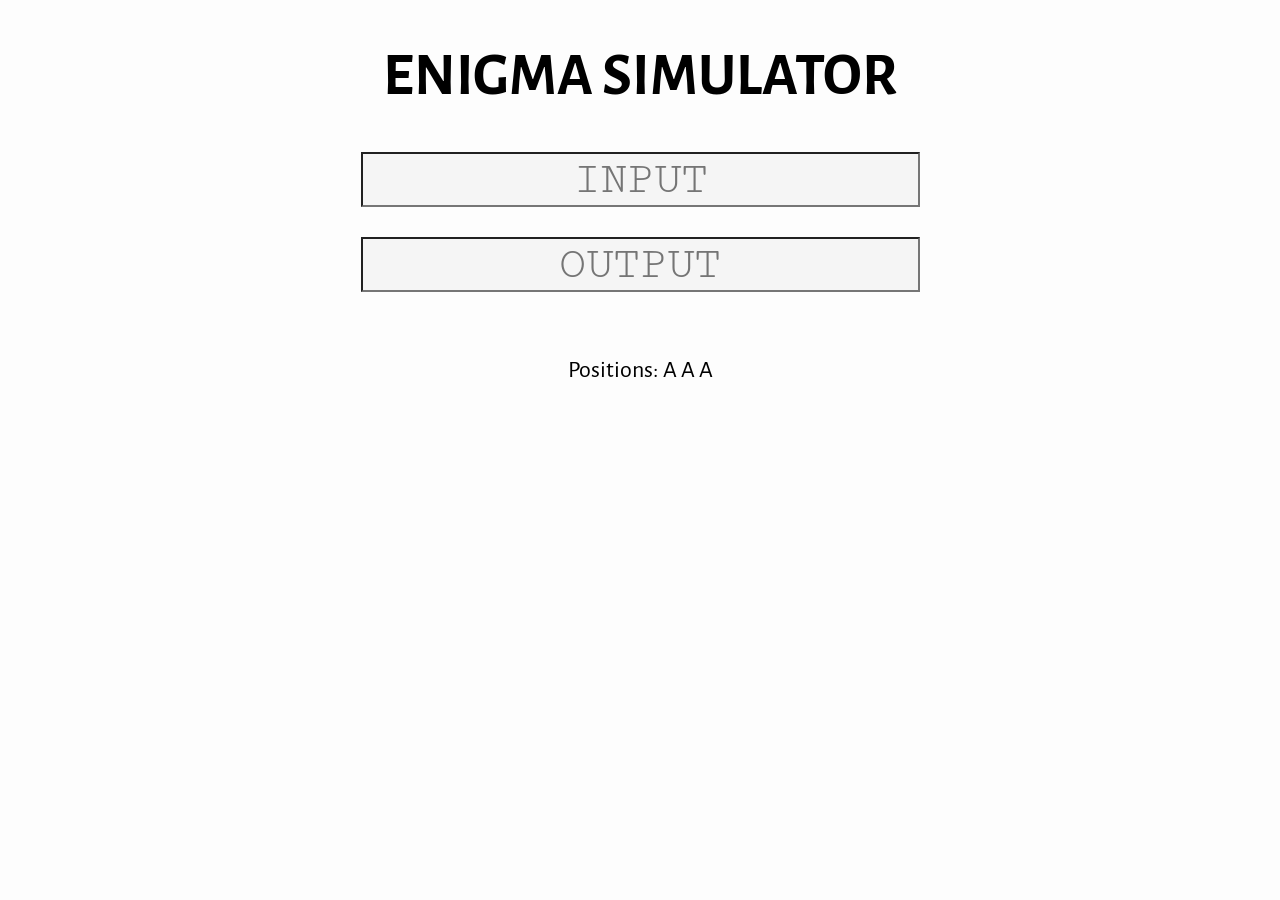
<file: LR_06/Enigma Simulator/index.html>
<!DOCTYPE html>
<html lang="en">

<head>
    <meta charset="UTF-8">
    <meta http-equiv="X-UA-Compatible" content="IE=edge">
    <meta name="viewport" content="width=device-width, initial-scale=1.0">
    <title>Enigma</title>
    <link rel="stylesheet" href="style.css">
    <link href='https://fonts.googleapis.com/css?family=Alegreya+Sans:300' rel='stylesheet' type='text/css'>
    <link href='https://fonts.googleapis.com/css?family=Cutive+Mono' rel='stylesheet' type='text/css'>
</head>

<body>
    <h1>Enigma Simulator</h1>
    <div class="enigma-section">
        <div class="input-section">
            <input class="input-text" id="enigma-input" type="text" placeholder="Input">
        </div>

        <div class="output-section">
            <input class="output-text" id="enigma-output" type="text" placeholder="Output" readonly>
        </div>

        <div class="positions">Positions:</div>
    </div>
    

    <script src="script.js"></script>
</body>

</html>
</file>
<file: LR_06/Enigma Simulator/style.css>
body {
    background-color: rgb(253, 253, 253);
    font-family: Alegreya Sans, Verdana;
}

h1 {
    text-align: center;
    font-size: 60px;
    text-transform: uppercase;
    margin-top: 40px;
    margin-bottom: 10px;
}


.input-section, .output-section {
    text-align: center;
    padding-top: 30px;
}

.input-text, .output-text {
    background-color: rgb(245, 245, 245);
    text-align: center;
    font-size: 45px;
    font-family: Cutive Mono, monospace;
    text-transform: uppercase;
}

.positions {
    display: flex;
    justify-content: center;
    font-size: 24px;
    margin-top: 40px;
}
</file>
